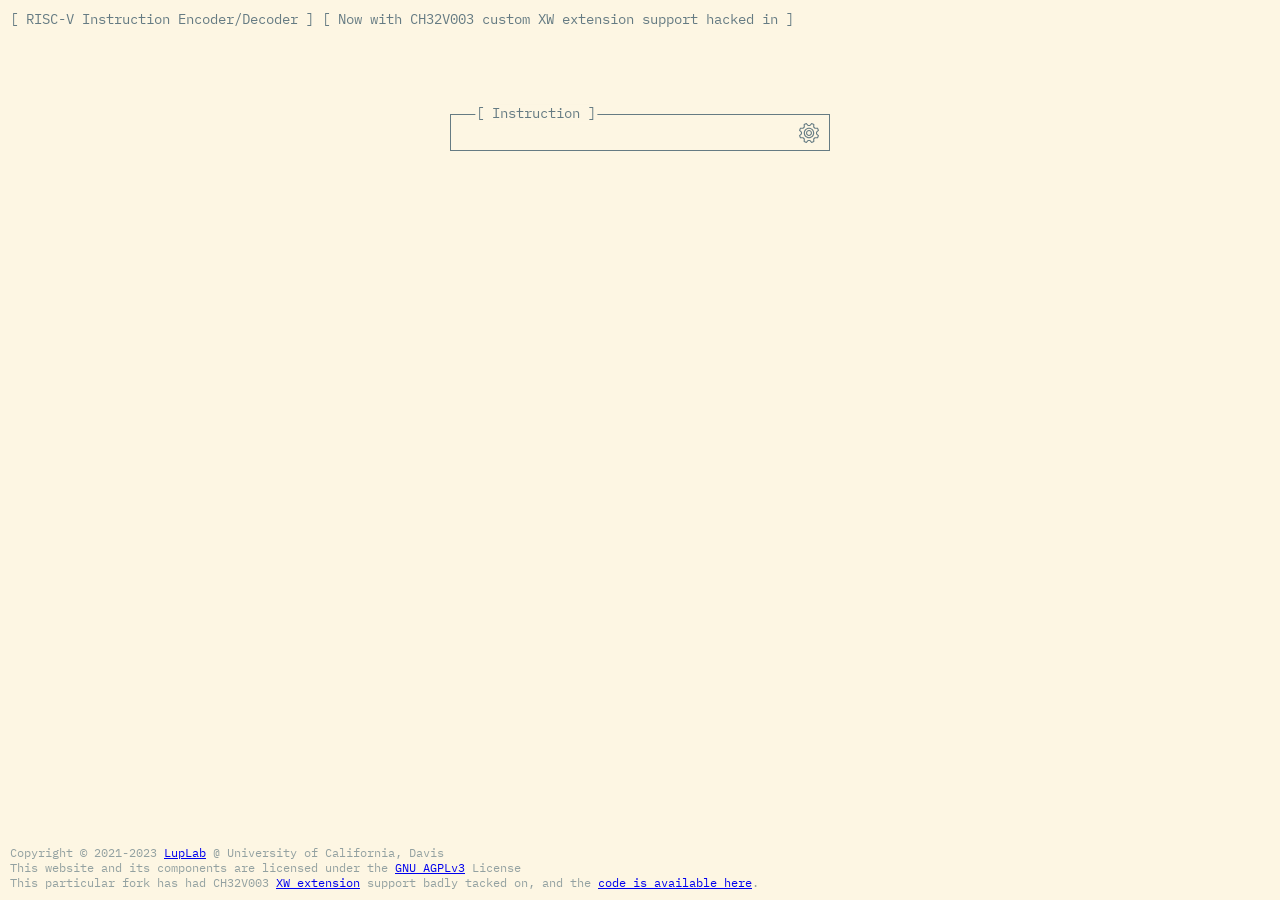
<file: docs/index.html>
<!DOCTYPE html>
<html lang="en">

  <head>
    <meta charset="UTF-8">
    <meta name="viewport" content="width=device-width, initial-scale=1.0">
    <title>rvcodec.js · RISC-V Instruction Encoder/Decoder</title>

    <!-- Page properties -->
    <meta name="author" content="LupLab @ UC Davis">
    <meta name="description" content="RISC-V Instruction Encoder/Decoder">
    <meta name="keywords" content="riscv, risc-v, instruction, decoder, encoder, converter">

    <!-- Style -->
    <link rel="stylesheet" href="./style.css">

  </head>

  <body>
    <div id="title-container">
      <div id="title-box">[ RISC-V Instruction Encoder/Decoder ] [ Now with CH32V003 custom XW extension support hacked in ]</div>
    </div>

    <div id="search-outer-container">
      <div id="search-container">
        <span class='offset-label'>[ Instruction ]</span>
        <div id="search-input-wrapper">
          <input id="search-placeholder">
          <input type="text" name="input" id="search-input" autofocus autocomplete="off">
        </div>
        <button id="parameter-button"></button>
        <div id="search-result-list" hidden></div>
      </div>
    </div>

    <!-- Parameter container -->
    <div id="modal-container">
      <div id="parameter-container">
        <span id="close">✔</span>
        <div class="parameter-row">
          <label class="switch">
            <input type="checkbox" id="abi">
            <span class="slider round"></span>
          </label>
          <label class="parameter-label" for="abi">ABI</label>
        </div>
        <div class="parameter-row">
          <select id="isa" name="isa">
          </select>
          <label class="parameter-label" for="isa">ISA</label>
        </div>
      </div>
    </div>

    <div id="results-outer-container">
      <div id="results-container-box">
        <span id='results-label' class='offset-label'>[ Conversion ]</span>
        <div id="results-inner-container">
          <div class="results-container-spacing"></div>
          <div class="rows-container" id="valid-result">

            <div class="result-row result-row-title">Assembly = </div>
            <div class="result-row result-row-data">
              <div id="asm-data"></div>
              <button id="asm-copy" class="copy-button">
                <span class="copy-tooltip">Copy</span>
              </button>
            </div>

            <div class="result-row result-row-title">Binary = </div>
            <div class="result-row result-row-data">
              <div id="binary-data">
              </div>
              <button id="binary-copy" class="copy-button">
                <span class="copy-tooltip">Copy</span>
              </button>
            </div>

            <div class="result-row result-row-title">Hexadecimal = </div>
            <div class="result-row result-row-data">
              <div id="hex-data"></div>
              <button id="hex-copy" class="copy-button">
                <span class="copy-tooltip">Copy</span>
              </button>
            </div>


            <div class="result-row result-row-title">Format = </div>
            <div class="result-row result-row-data" id="fmt-data"></div>

            <div class="result-row result-row-title">Instruction set = </div>
            <div class="result-row result-row-data" id="isa-data"></div>
          </div>

          <div class="rows-container" id="error-container"></div>
          <div class="results-container-spacing"></div>
        </div>
      </div>
    </div>

    <div id="copyright-container">
        <div id="copyright-box">Copyright © 2021-2023 <a href="https://luplab.cs.ucdavis.edu/">LupLab</a> @ University of California, Davis<br/>This website and its components are licensed under the <a href="https://www.gnu.org/licenses/agpl-3.0.en.html">GNU AGPLv3</a> License<br/>This particular fork has had CH32V003 <a href="https://github.com/CaiB/CH32V003-Architecture-Exploration">XW extension</a> support badly tacked on, and the <a href="https://github.com/CaiB/rvcodecjs-ch32xw">code is available here</a>.</div>
    </div>

    <script type="module" src="main.js"></script>
  </body>

</html>
</file>
<file: docs/style.css>
/* Fonts importing */
@import url("https://fonts.googleapis.com/css2?family=IBM+Plex+Mono&display=swap");

:root {
    /* Solarized colors */
    --color-base03:  #002b36;
    --color-base02:  #073642;
    --color-base01:  #586e75;
    --color-base00:  #657b83;
    --color-base0:   #839496;
    --color-base1:   #93a1a1;
    --color-base2:   #eee8d5;
    --color-base3:   #fdf6e3;

    --color-yellow:  #b58900;
    --color-orange:  #cb4b16;
    --color-red:     #dc322f;
    --color-magenta: #d33682;
    --color-violet:  #6c71c4;
    --color-blue:    #268bd2;
    --color-cyan:    #2aa198;
    --color-green:   #859900;
}

/* Light colorscheme by default */
:root {
    --color-fg: var(--color-base00);
    --color-bg: var(--color-base3);
    --color-hl: var(--color-base2);
    --color-em: var(--color-base01);
    --color-co: var(--color-base1);
    --color-fd: var(--color-base2);
}

/* Dark colorscheme */
@media (prefers-color-scheme: dark) {
    :root {
        --color-fg: var(--color-base0);
        --color-bg: var(--color-base03);
        --color-hl: var(--color-base02);
        --color-em: var(--color-base1);
        --color-co: var(--color-base01);
        --color-fd: var(--color-base01);
    }
}

::placeholder{
    color: var(--color-fg);
}

::selection {
    background-color: var(--color-hl);
}

::-moz-selection {
    background-color: var(--color-hl);
}

/* Body */
body {
    font-size: 1rem; /* font size for serach input and displayed result*/
    min-width: 265px; /* minimum screen width supported */
    font-family: 'IBM Plex Mono', monospace;

    height: 100vh;
    margin: 0px;

    display: grid;
    grid-template-rows: 0.5fr minmax(4ch, 12vh) minmax(30ch, 10fr);
    gap: 1ch;

    color: var(--color-fg);
    background-color: var(--color-bg);
}

/* Page title */
#title-container{
    margin: 1ch 1ch 0ch 1ch;
    display: grid;
}
#title-box{
    font-size: 0.875rem;
}

/* Page copyright */
#copyright-container{
    margin: 1ch 1ch 1ch 1ch;
    display: grid;
}
#copyright-box{
    font-size: 0.75rem;
    color: var(--color-co);
}

/* Boxes */
.offset-label{
    font-size: 0.875rem;
    position: absolute;
    transform: translate(20%, -60%);

    padding: 0% 0.25%;
    background-color: var(--color-bg) ;
}

/* Search bar */
#search-outer-container{
    display: grid;

    /* end: vertically bottomed, center: horizontally centered  */
    place-content: end center;
    grid-template-columns: minmax(20ch, 40ch);
}

#search-container{
    margin: 0 1ch;
    border: 1px solid var(--color-fg);
    height: 3.5ch;
    display: grid;
    position: relative;
    grid-template-columns: minmax(17ch, 37ch) 2ch 1ch;
}

#search-input-wrapper {
    position: relative;
    border: none;

    height: 100%;
    width: 100%;
    box-sizing: border-box;

    background-color: transparent;
    color: var(--color-em);
    font-family: inherit;
}

#search-input {
    height: 100%;
    width: 100%;
    box-sizing: border-box;
    padding:0% 4% 0% 4%;

    border: none;
    background-color: transparent;

    font-size: inherit;
    color: inherit;
    font-family: inherit;
}

#search-input:focus-visible {
    outline:none;
}

/* Dyanimc placeholder */
#search-placeholder {
    position: absolute;
    top: 0;
    left: 0;

    font-size: inherit;
    color: inherit;
    font-family: inherit;

    opacity: 0.5;
    pointer-events: none;

    /* Copied to match #search-input */
    width: 100%;
    height: 100%;
    box-sizing: border-box;
    padding: 0% 4% 0% 4%;
    line-height: 3.5ch;
    border: none;
    background-color: transparent;
}

/* Search Choices */
#search-result-list {
    position: absolute;
    width: 100%;
    top: 100%;
    left: -1px;

    font-size: inherit;

    border: 1px solid var(--color-fg);
    background-color: var(--color-bg);

    z-index: 5;
}

#search-result-list span {
    display: block;
    height: 30px;
    line-height: 30px;

    cursor: pointer;

    /* Copied to match #search-input */
    padding: 0% 4% 0% 4%;
}

#search-result-list span:hover, #search-result-list span.selected {
    background-color: var(--color-hl);
}

/* Result area */
#results-outer-container{
    display: grid;
    place-content: center;

    grid-template-columns: minmax(20ch, 80ch);
    grid-template-rows: minmax(20ch, 50ch);
}

#results-container-box{
    border: 1px solid var(--color-fg);
    margin: 0ch 1ch 1ch 1ch;
    /* Results are hidden by default and dynamically shown on search*/
    display: none;
}

#results-inner-container{
    height: 100%;

    display: grid;
    grid-auto-flow: row;

    /* Adds 1fr spacing on top and bottom that shrinks to 0px on smaller
     * viewports. */
    grid-template-rows: minmax(0px, 2fr) 5fr minmax(0px, 2fr);
}

.rows-container{
    display: grid;
    align-items: stretch;
    column-gap: 3ch;
    row-gap: 1ch;

    /* Labels (on left) will shrink when data needs more space */
    grid-template-columns: minmax(0, 2fr) 5fr;
}

.result-row {
    min-width: max-content;
    height: 4ch;
    display: grid;
    place-content: center;
}

.result-row-title{
    color: var(--color-co);
    place-content: center end;
}

.result-row-data {
    place-content: center start;
    grid-template-columns: 4fr 0.15fr 0.05fr;
}

/* Binary representation */
#binary-data {
    height: fit-content;
    width: max-content;
    transition: background-color 400ms linear;
}

/* No separate between every 16 bits when the screen is wide */
.binary-break {
    display: none;
}

/* Break point for tablets and smaller*/
@media (max-width: 768px) {
    /* Set one column (either title or data) per row*/
    .rows-container{
        column-gap: 0;
        row-gap: 0;
        grid-template-columns: 100%;
    }

    .result-row {
        height: 3ch;
        place-content: center start;
        padding: 0 15vw;
    }

    /* Bigger height for the row of binary data */
    .result-row:nth-child(4) {
        height: 5ch;
    }

    /* Create a gap between this data row and the title row of the next data */
    .result-row-data {
        margin-bottom: 0.75ch;
        grid-template-columns: 4fr 0.2fr;
    }

    /* No gap for the last data */
    .result-row-data:last-child {
        margin-bottom: 0;
    }

    #error-row {
        padding: 0 15vw;
    }

    #binary-data {
        grid-template-columns: 1fr 1fr;
    }

    /* Separate between every 16 bits when the screen is smaller */
    .binary-break {
        display: block;
    }
}

/* Break point for mobile phone*/
@media (max-width: 480px) {
    body {
        font-size: 0.85rem;
    }

    #title-box{
        font-size: 0.75rem;
    }

    #copyright-box{
        font-size: 0.7rem;
        color: var(--color-co);
    }

    .result-row {
        padding: 0 5vw;
    }

    #error-row {
        padding: 0 5vw;
    }

    #parameter-container {
        max-width: 225px;
    }
}

.binary-bit {
    height: 0.9rem;

    /* --bit-color defined dynamically by script */
    color: var(--bit-color);
    margin-right: 0.12rem;
}

/* Binary tooltip conversion */
.binary-tooltip {
    visibility: hidden;
    width: max-content;
    background-color: var(--color-fg);
    color: var(--color-bg);
    text-align: center;
    border-radius: 5px;
    padding: 3px;

    /* Position the tooltip */
    position: absolute;
}

/*css the copy-button and the row-data*/
.copy-button {
    margin: auto 0;
    height: 1.5rem;
    background-color: inherit;
    border: none;
    background: url("./assets/copy-icon.svg") no-repeat center;
    cursor: pointer;
    position: relative;
    display: inline-block;
}

.copy-button:active {
    background: url("./assets/check-icon.svg") no-repeat center;
}

/*css the tooltip*/
.copy-tooltip {
    visibility: hidden;
    width: 3rem;
    background-color: var(--color-fg);
    color: var(--color-bg);
    text-align: center;
    border-radius: 5px;
    padding: 3px 0;

    /* Position the tooltip */
    position: absolute;
    z-index: 1;
    bottom: 100%;
    left: -200%;
    margin-left: -50%;
}

.copy-button:hover .copy-tooltip {
    visibility: visible;
}

.copy-button:active .copy-tooltip {
    visibility: hidden;
}

/* Parameter container */
#parameter-button {
    background-color: inherit;
    border: none;
    background: url("./assets/gear-icon.svg") no-repeat center;
    cursor: pointer;
}

#modal-container {
    display: none;
    position: fixed;
    z-index: 100;
    left: 0;
    padding-top: 18vh;
    top: 0;
    width: 100%;
    height: 100%;
    overflow: auto;
    background-color: rgba(0, 0, 0, 0.2);
}

#parameter-container {
    position: relative;
    opacity: 1;
    background-color: var(--color-bg);
    margin: auto;
    padding: 10px;
    border-radius: 15px;
    width: 300px;
}

.parameter-row {
    display: grid;
    height: 50%;
    grid-template-columns: 7ch 8ch;
    margin: 10px;
}

.parameter-label {
    margin: 0% 15%;
}

/* Close button */
#close {
    color: var(--color-em);
    position: absolute;
    bottom: 15px;
    right: 15px;
    font-size: 25px;
}

#close:hover {
    color: var(--color-yellow);
    cursor: pointer;
}

/* Toggle button */
.switch {
    position: relative;
    display: inline-block;
    width: 45px;
    height: 22px;
}

.switch input {
    opacity: 0;
    width: 0;
    height: 0;
}

.slider {
    position: absolute;
    cursor: pointer;
    top: 0;
    left: 0;
    right: 0;
    bottom: 0;
    background-color: var(--color-fg);
    -webkit-transition: .3s;
    transition: .3s;
}

.slider:before {
    position: absolute;
    content: "";
    height: 18px;
    width: 18px;
    left: 3px;
    bottom: 2px;
    background-color: var(--color-bg);
    -webkit-transition: .3s;
    transition: .3s;
}

input:checked + .slider {
    background-color: var(--color-yellow);
}

input:focus + .slider {
    box-shadow: 0 0 1px var(--color-yellow);
}

input:checked + .slider:before {
    -webkit-transform: translateX(21px);
    -ms-transform: translateX(21px);
    transform: translateX(21px);
}

/* Rounded sliders */
.slider.round {
    border-radius: 16px;
}

.slider.round:before {
    border-radius: 50%;
}
</file>
